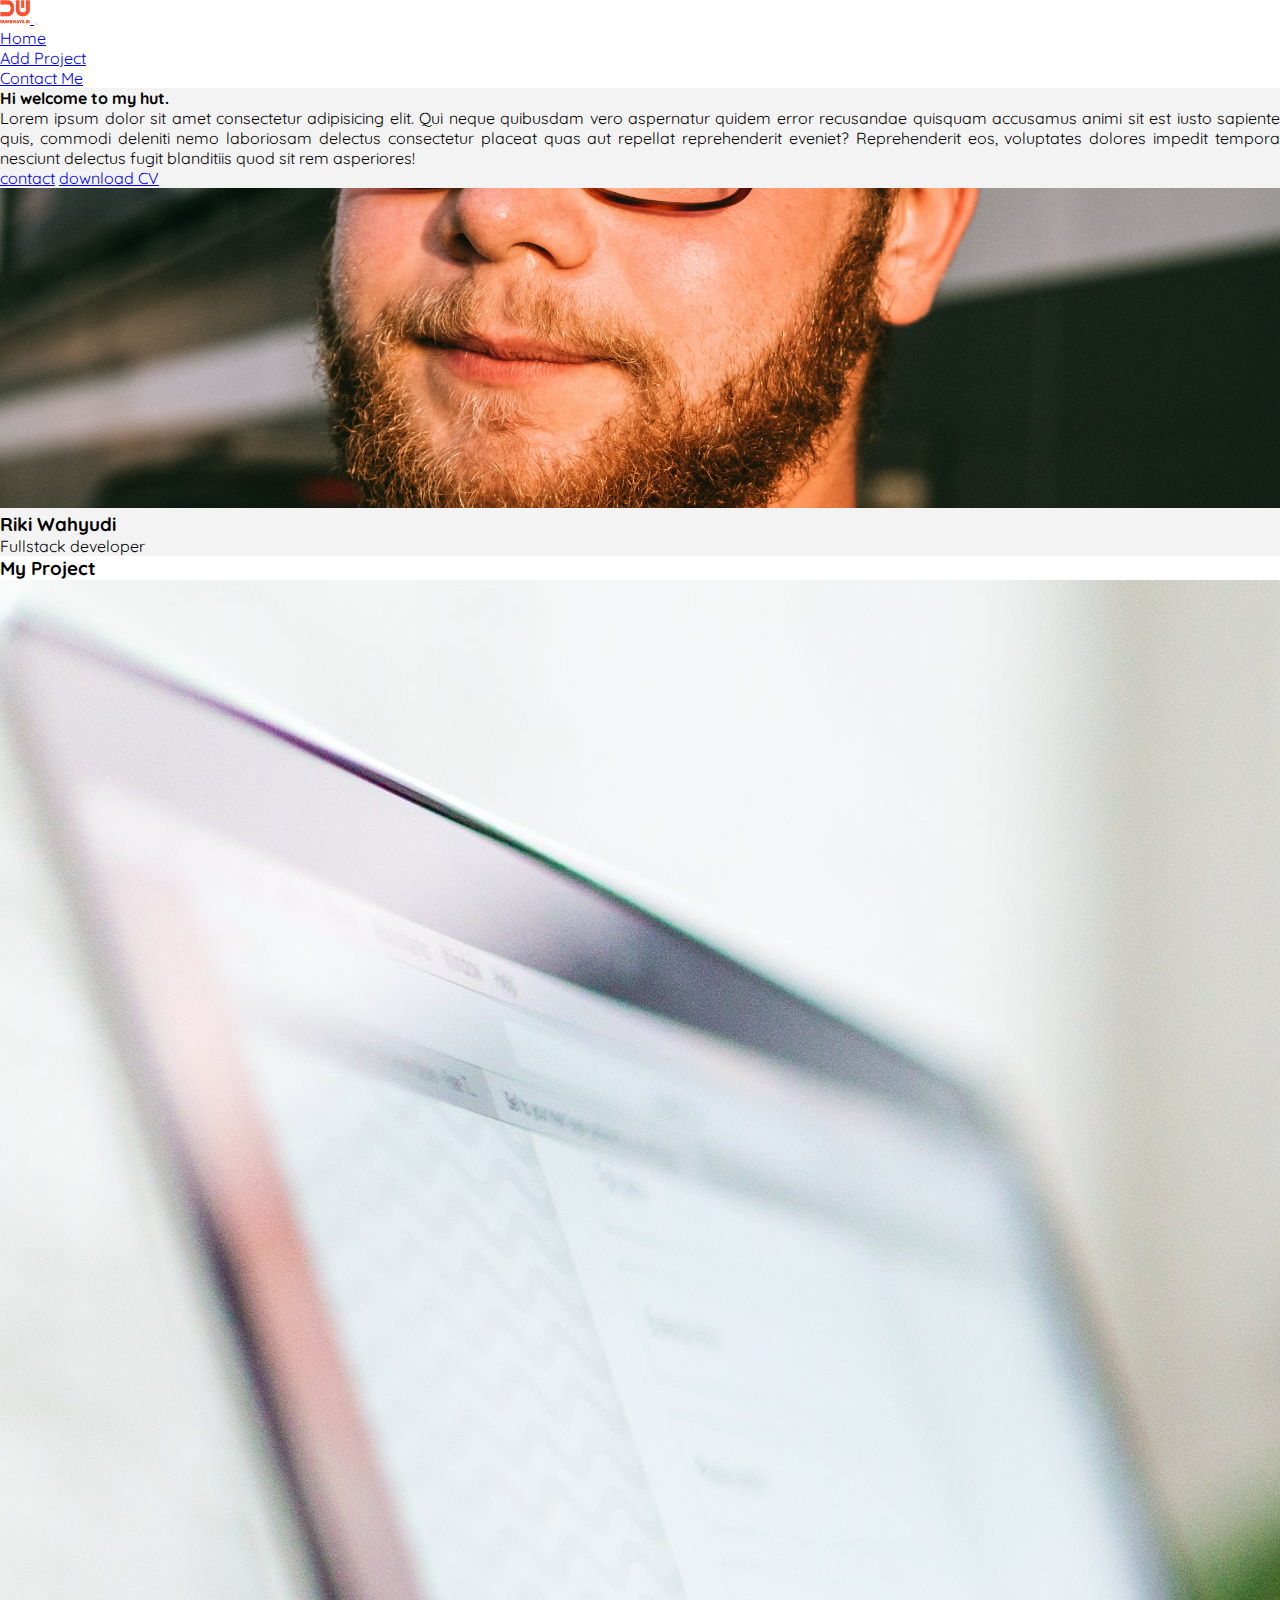
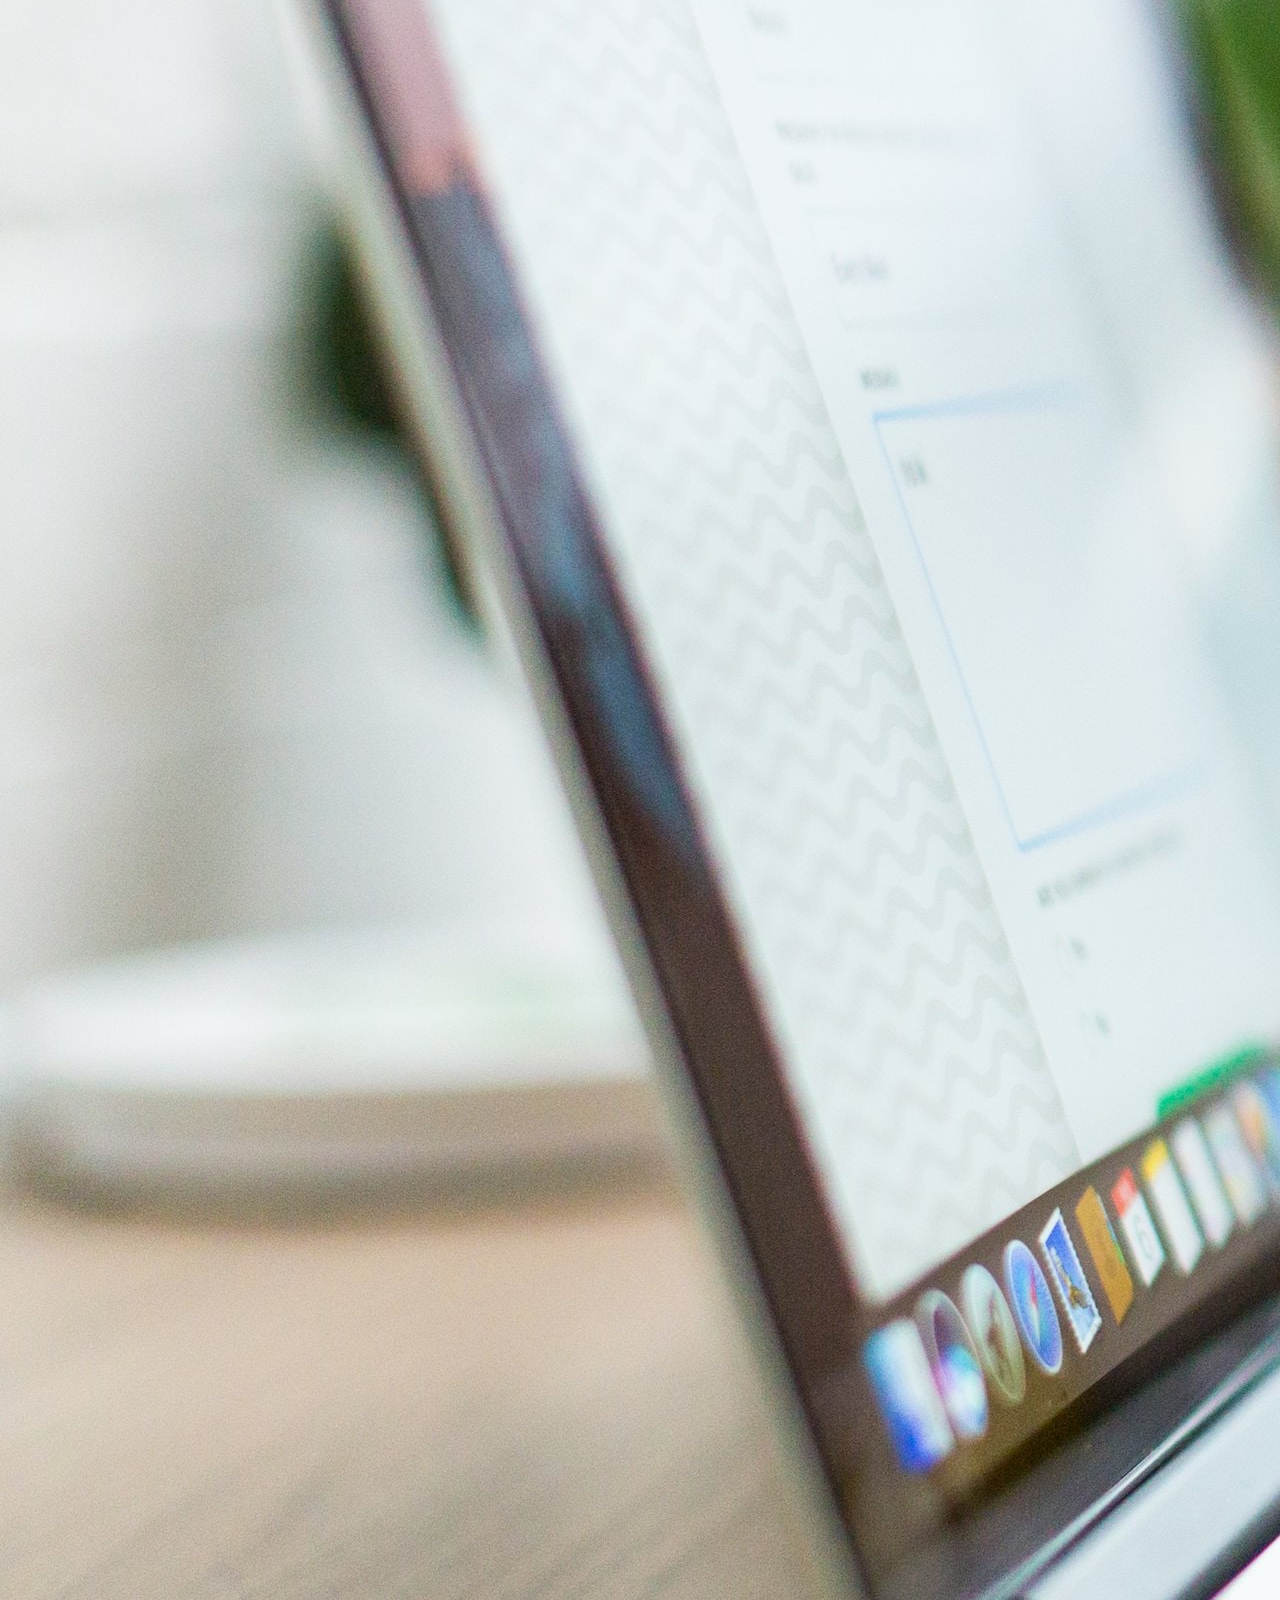
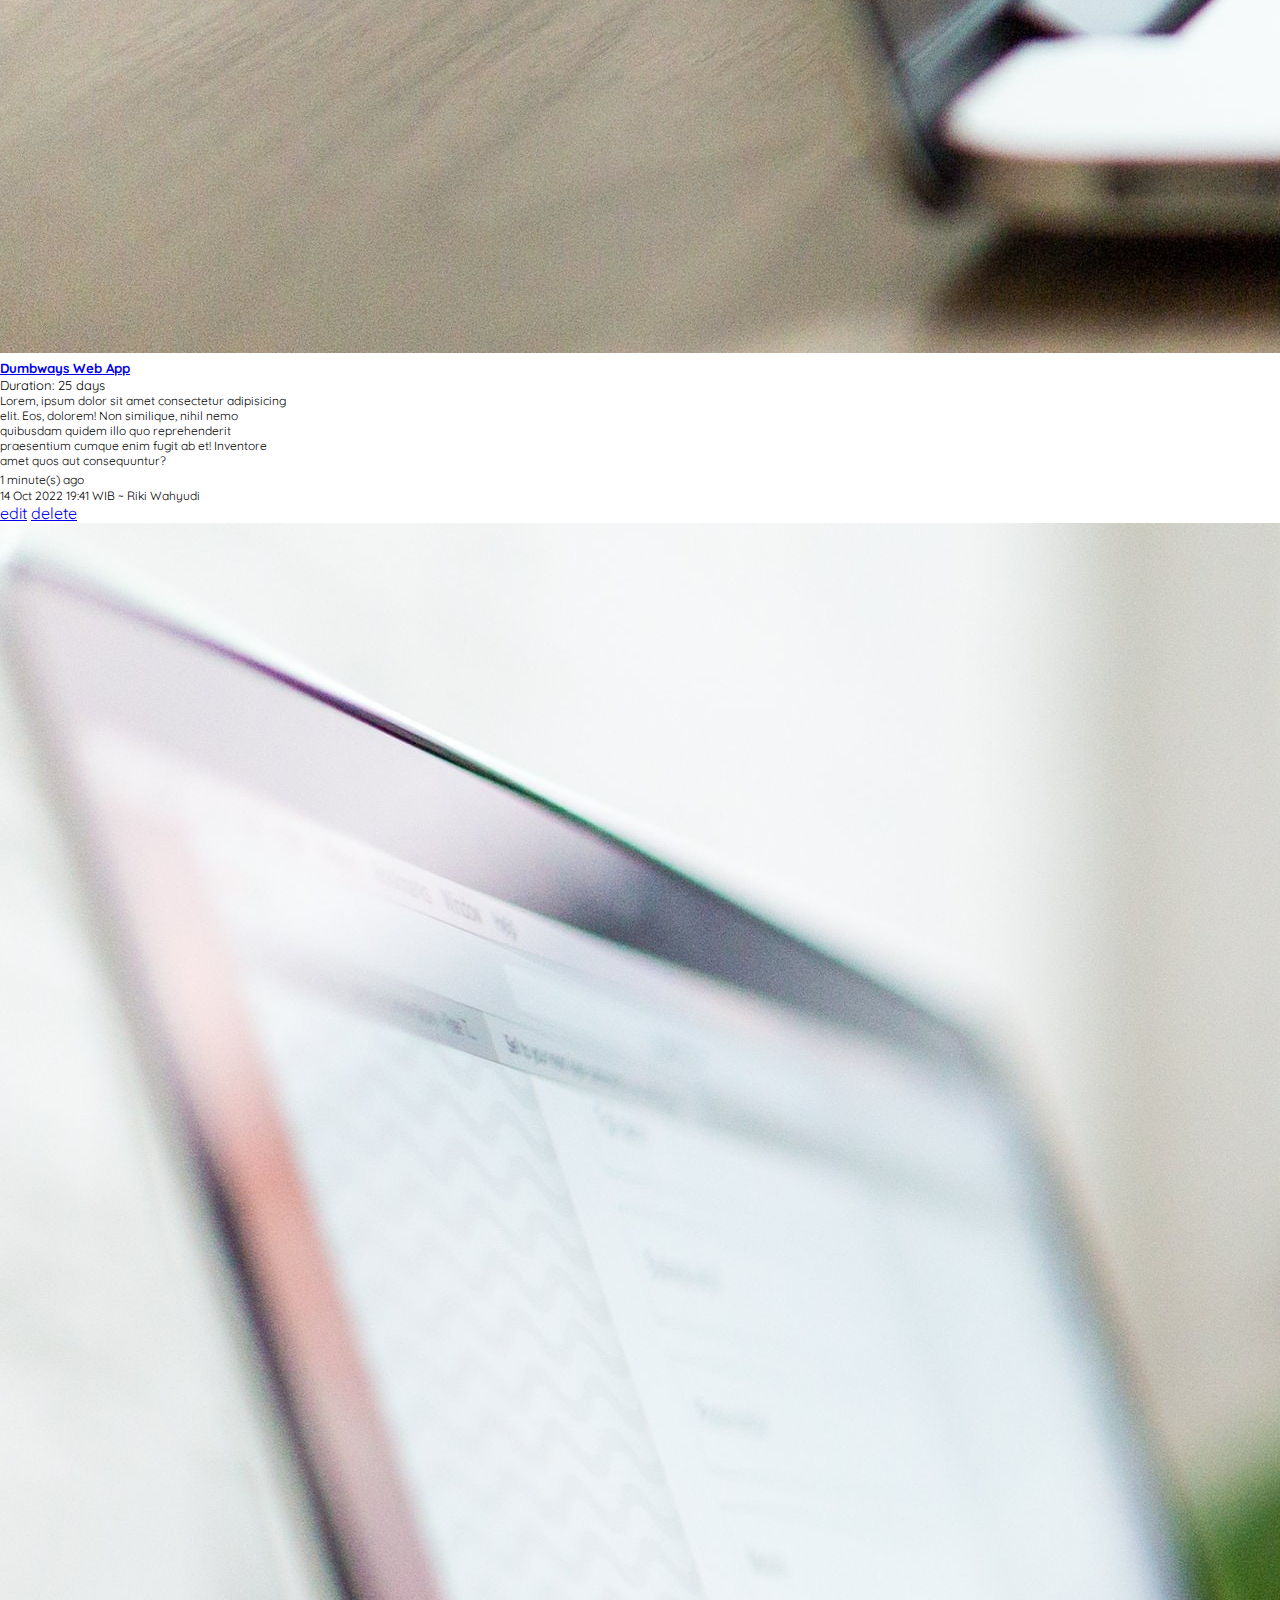
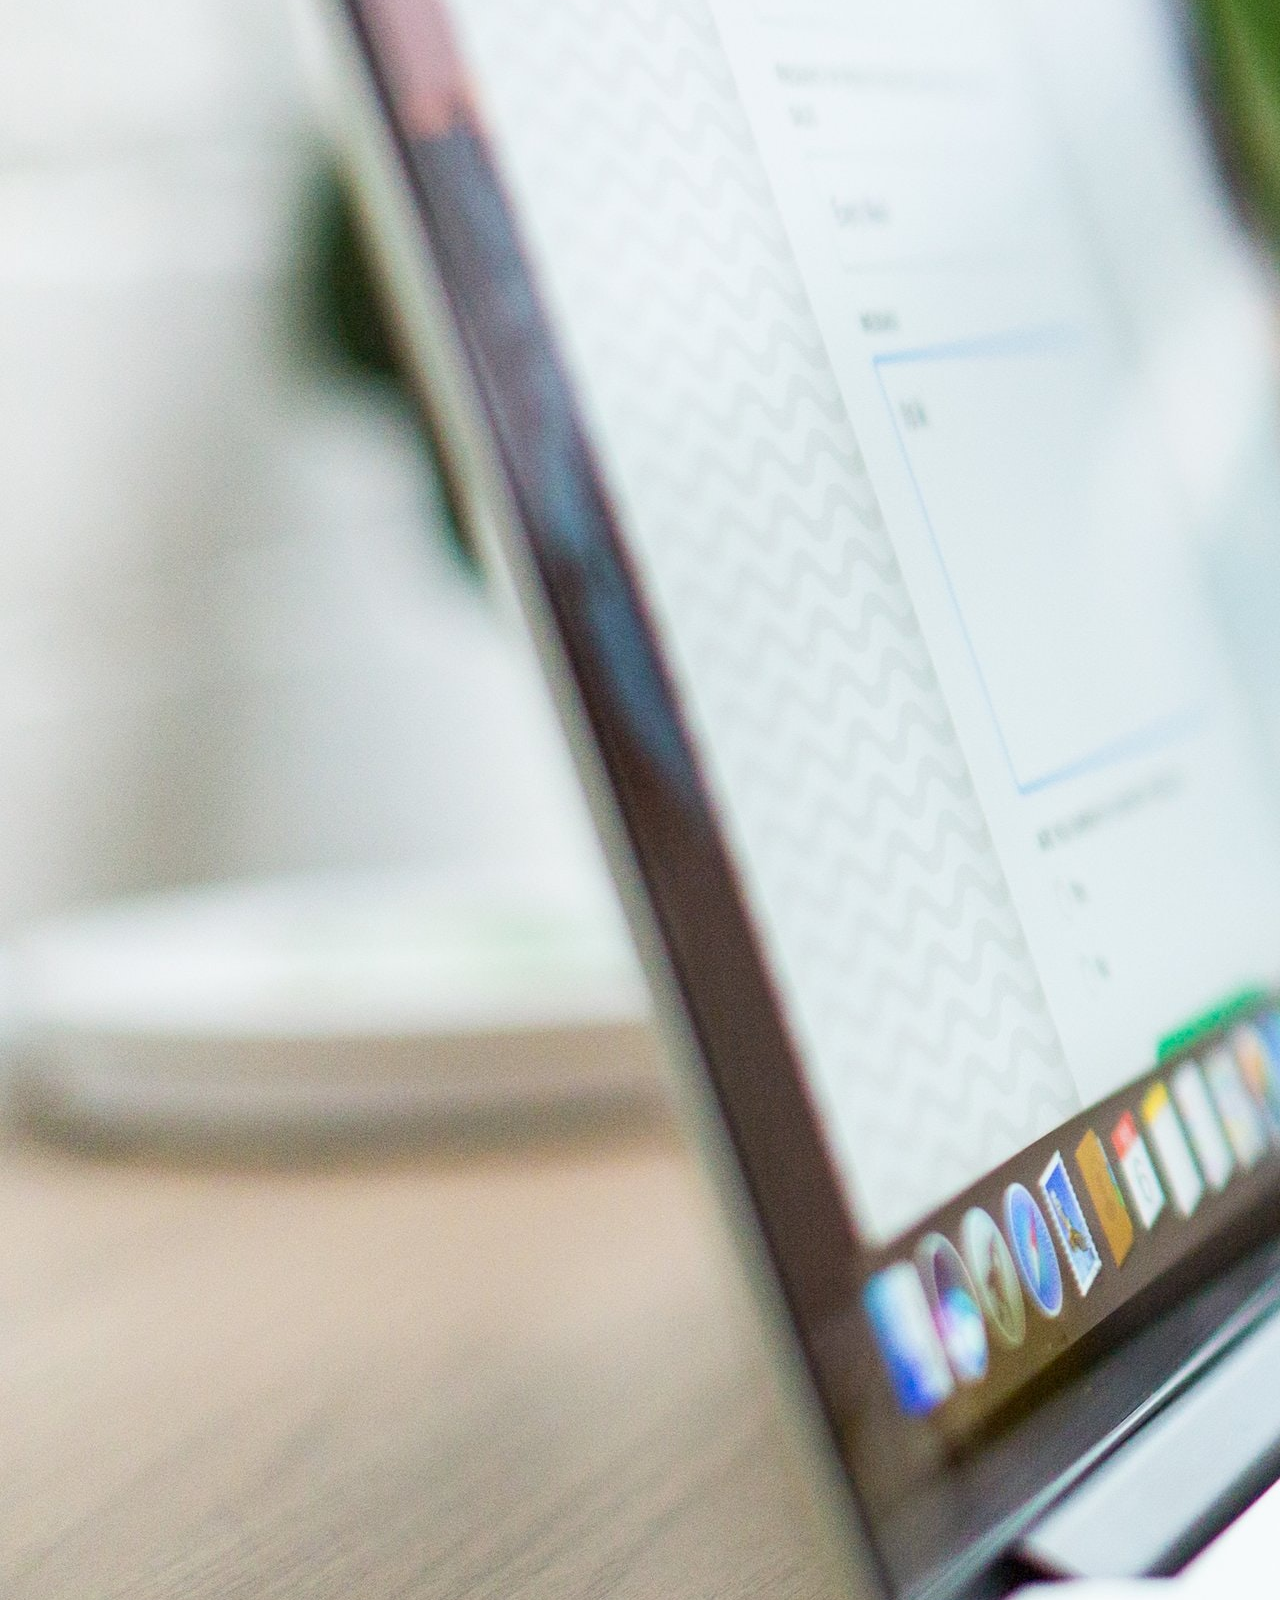
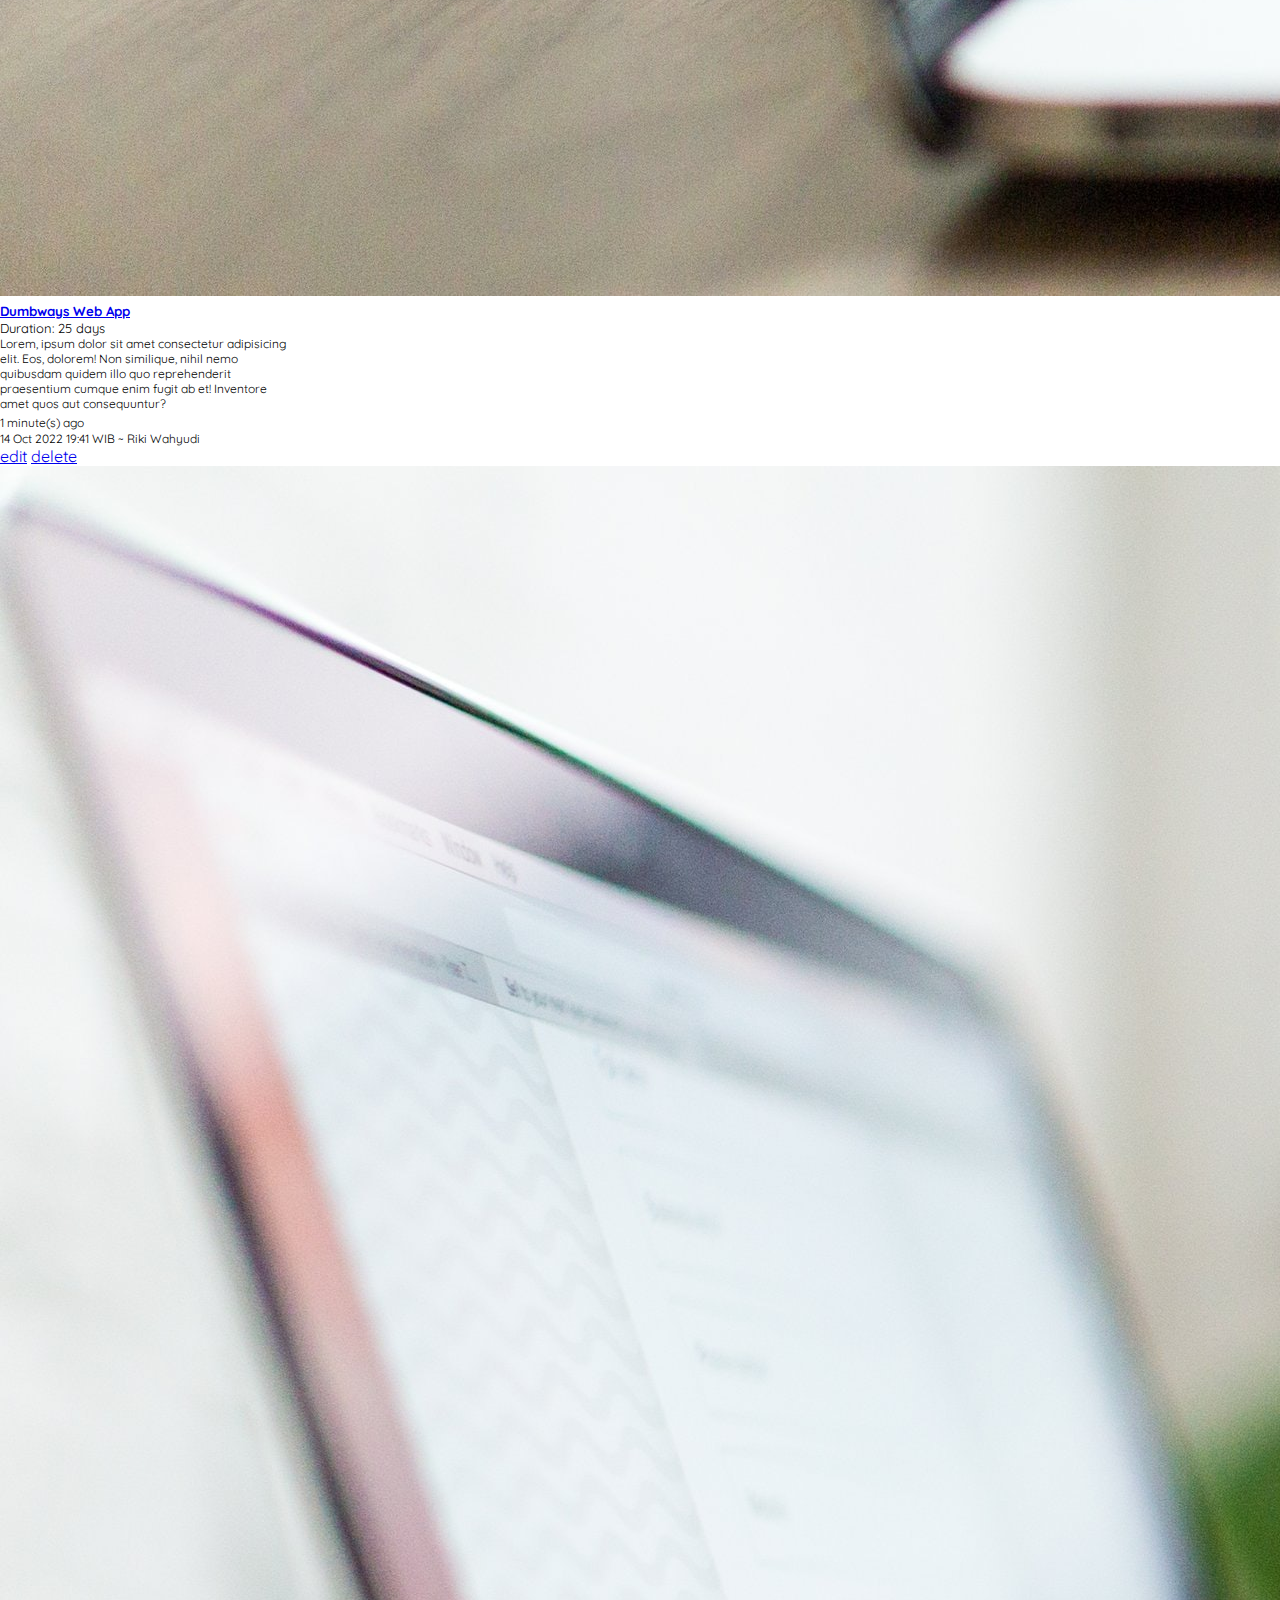
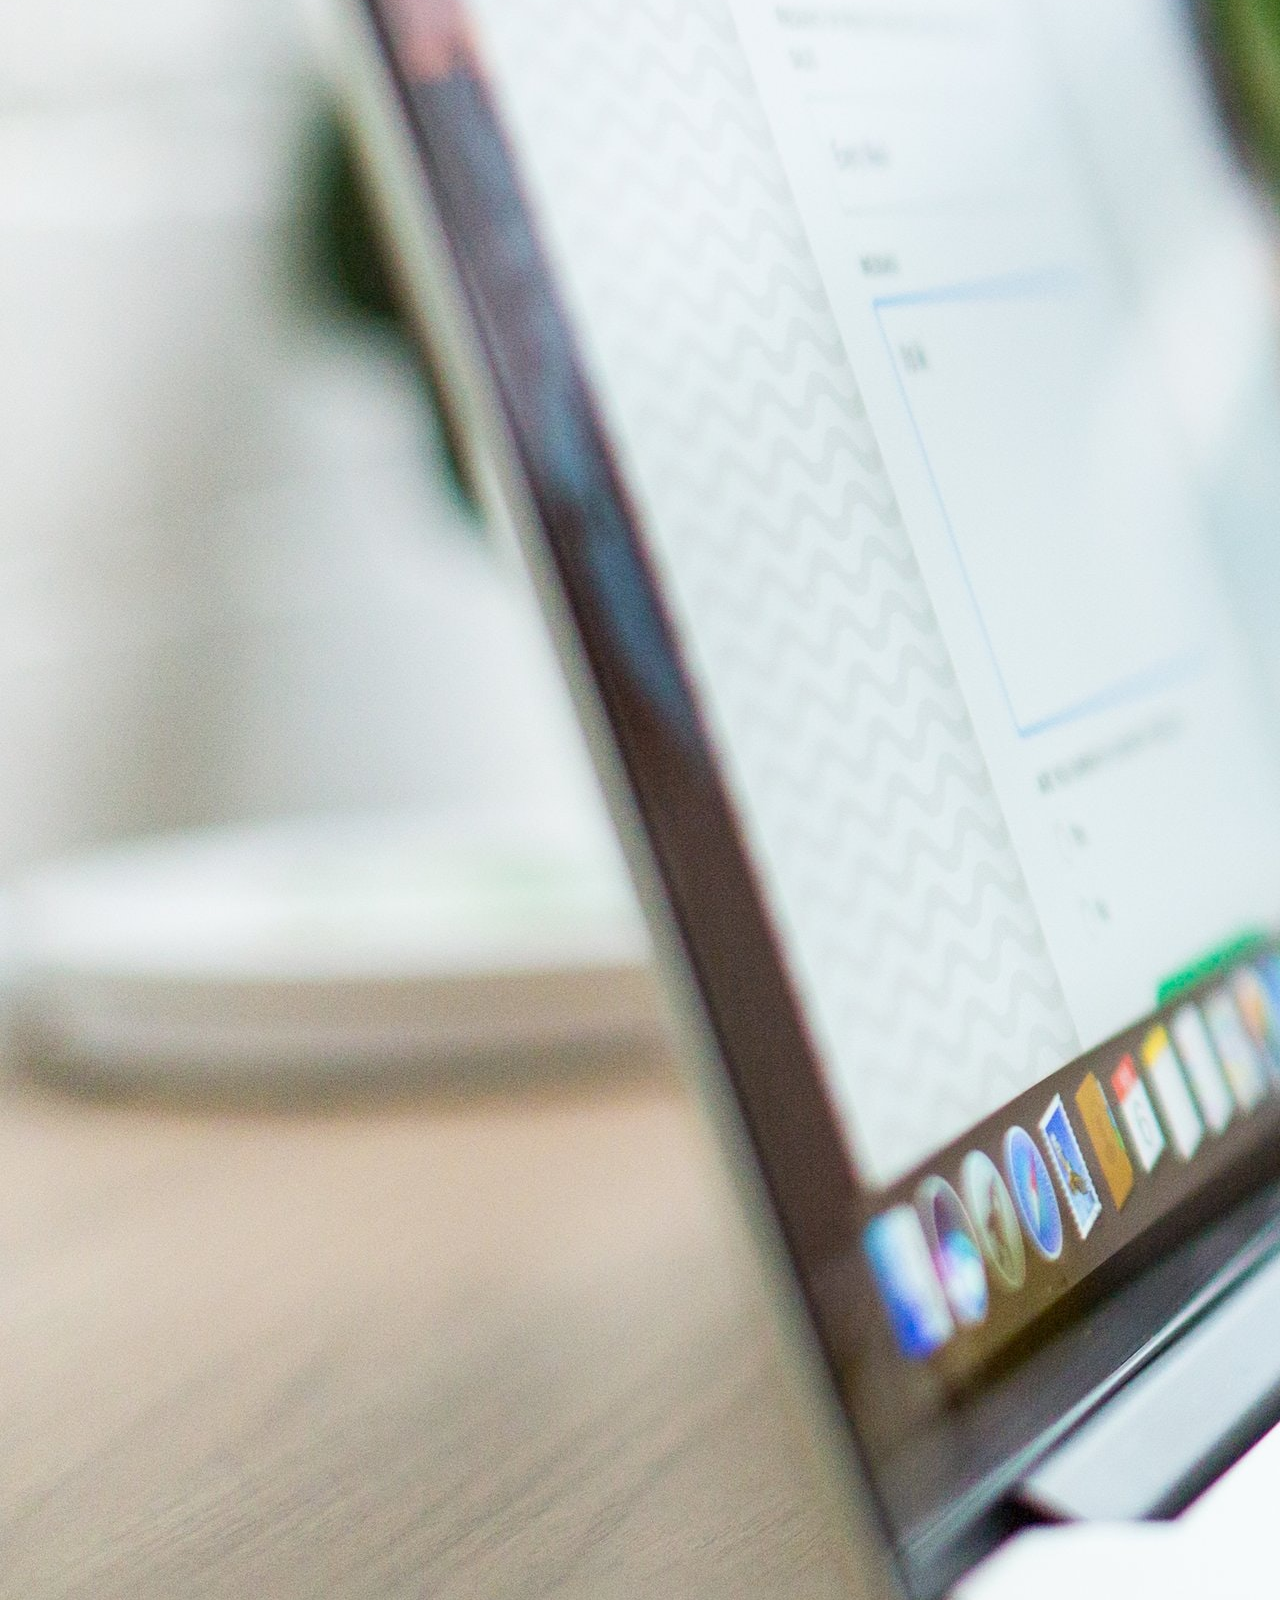
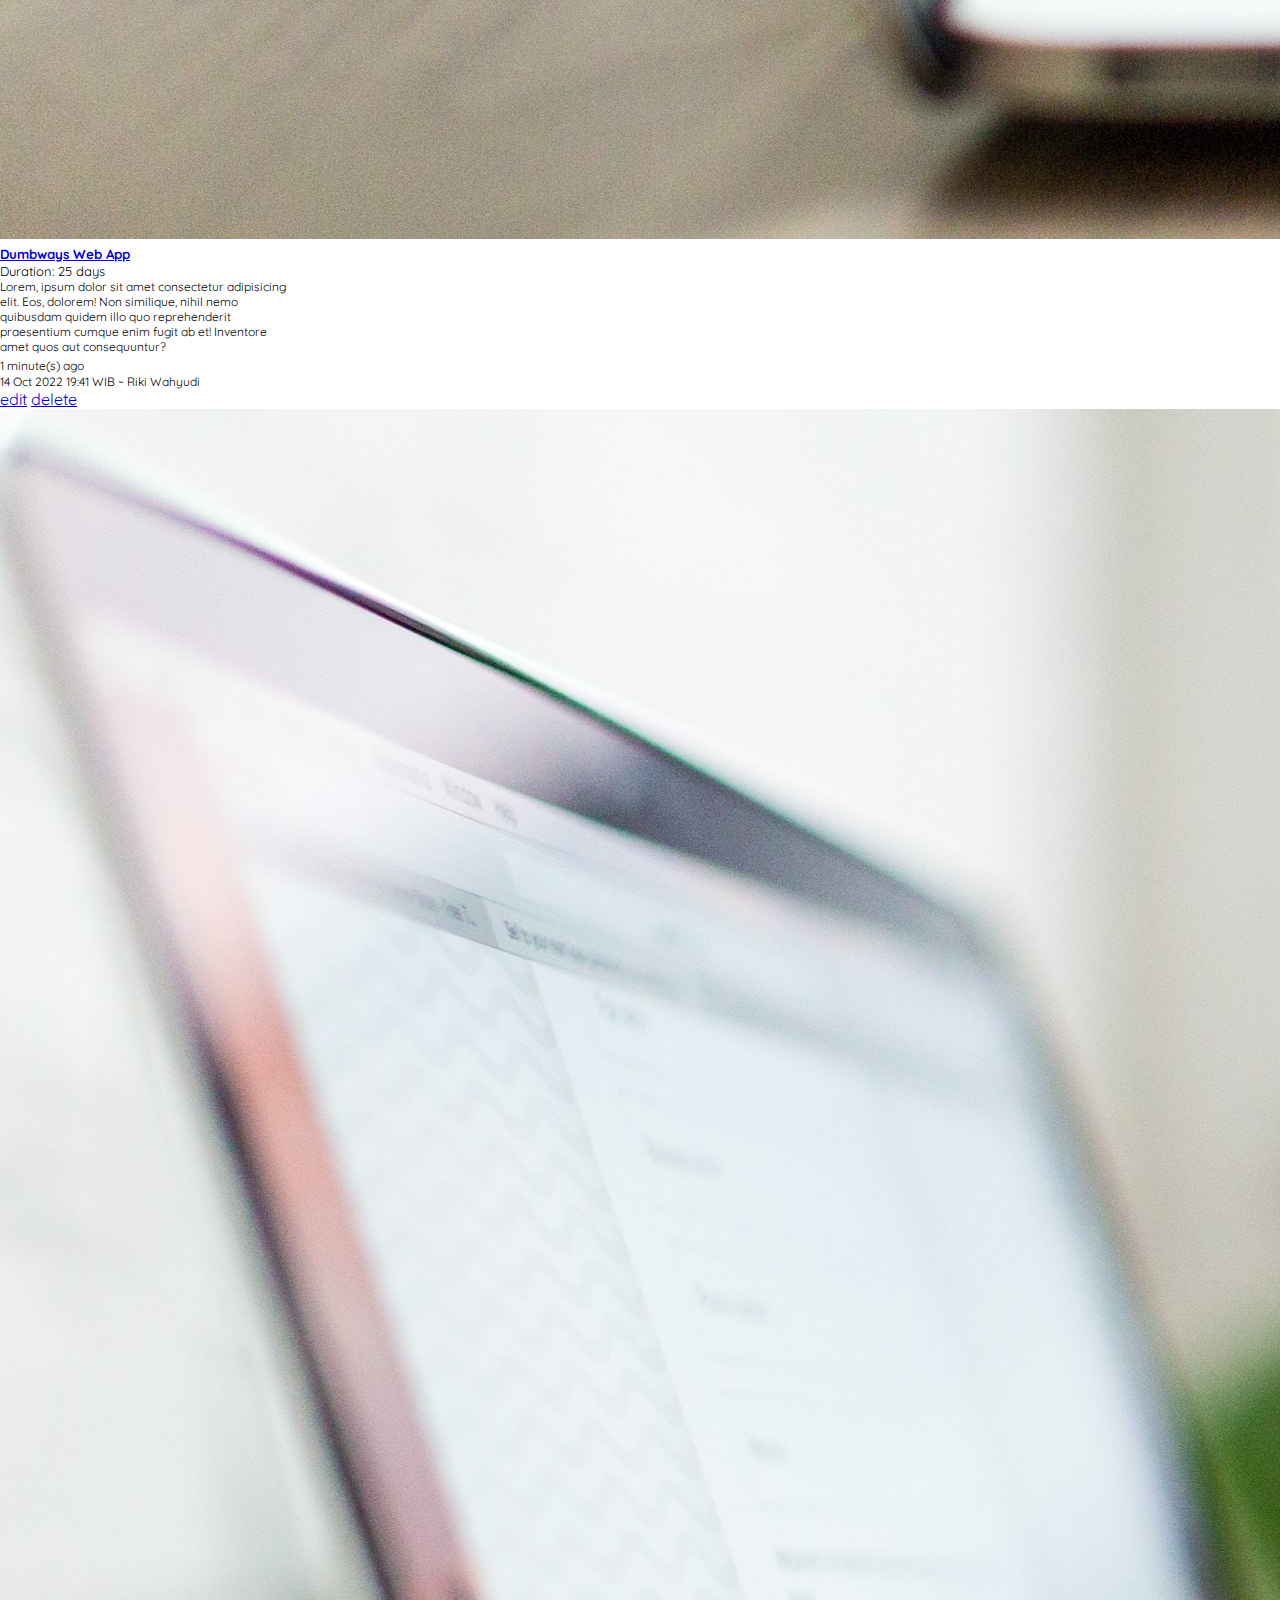
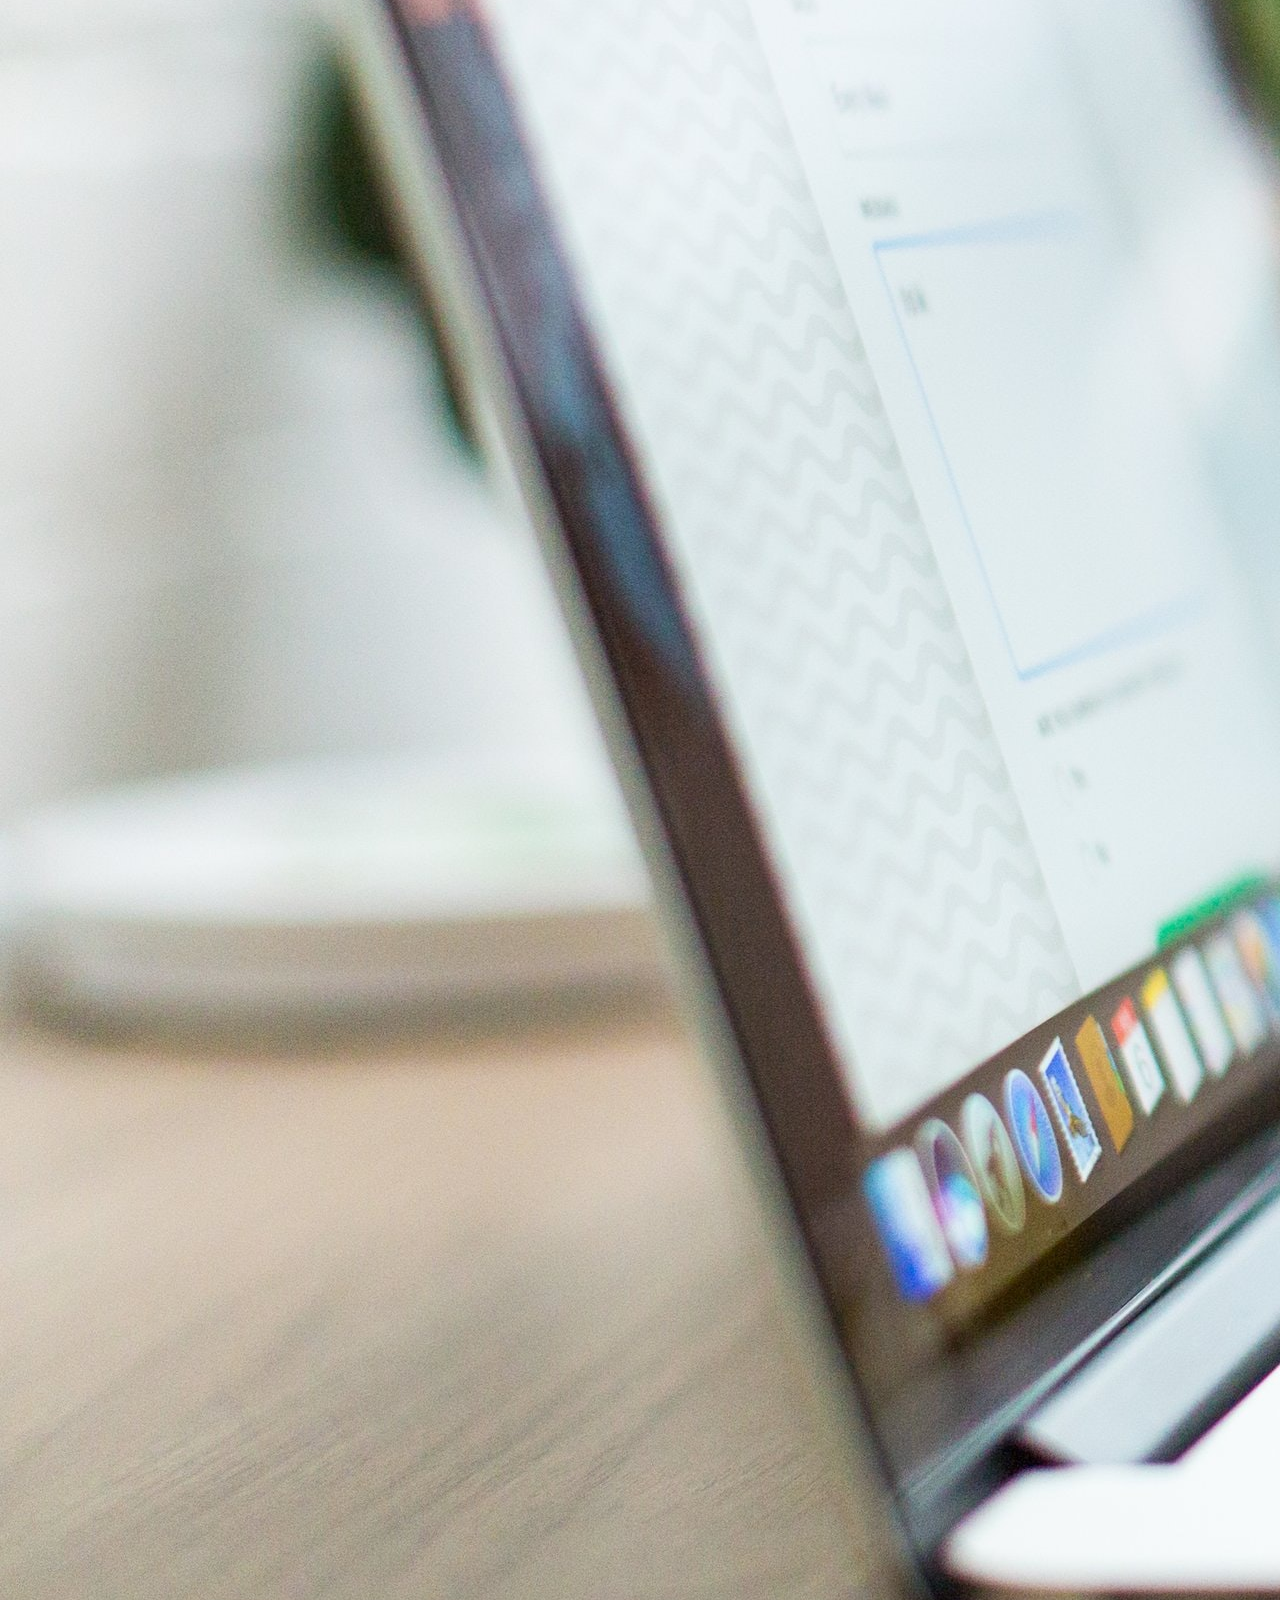
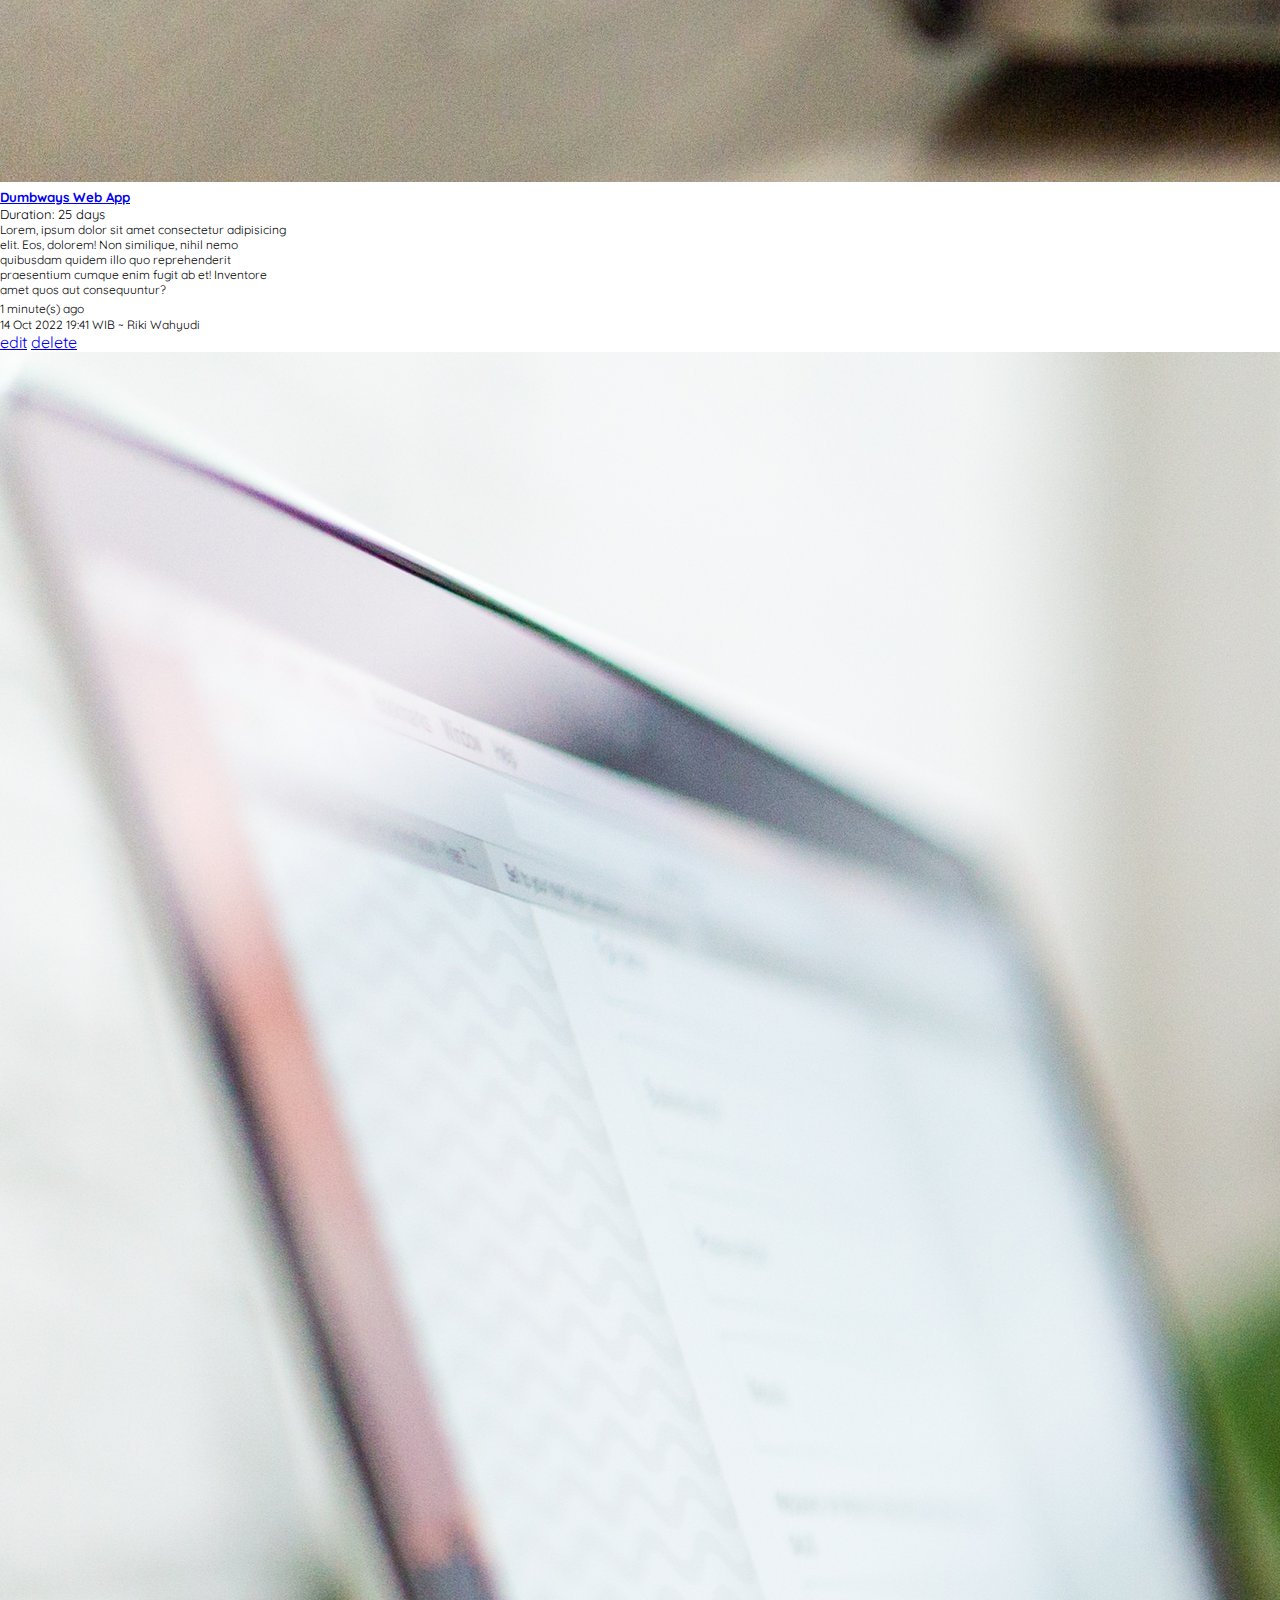
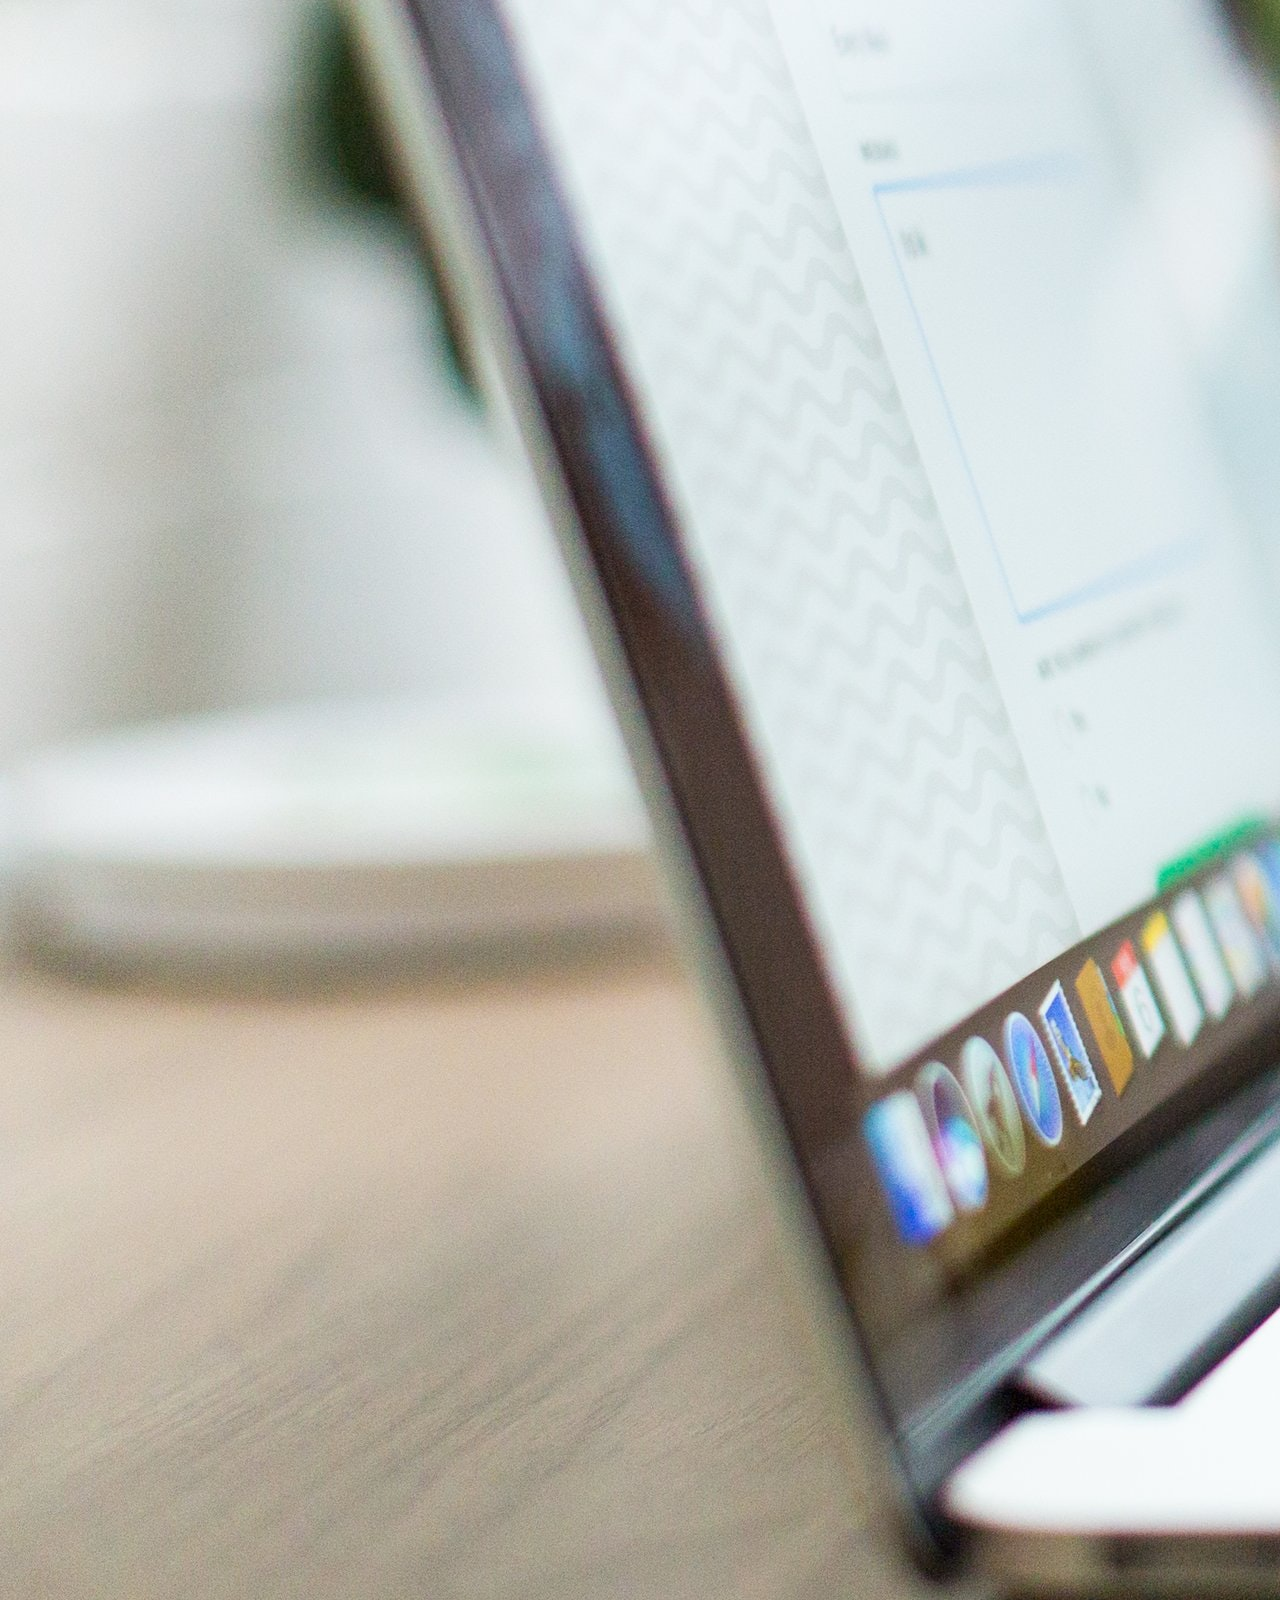
<file: index.html>
<!DOCTYPE html>
<html lang="en">
  <head>
    <meta charset="utf-8" />
    <meta name="viewport" content="width=device-width, initial-scale=1" />
    <title>Bootstrap demo</title>
    <link
      href="https://cdn.jsdelivr.net/npm/bootstrap@5.2.2/dist/css/bootstrap.min.css"
      rel="stylesheet"
      integrity="sha384-Zenh87qX5JnK2Jl0vWa8Ck2rdkQ2Bzep5IDxbcnCeuOxjzrPF/et3URy9Bv1WTRi"
      crossorigin="anonymous"
    />
    <link
      rel="stylesheet"
      href="https://cdnjs.cloudflare.com/ajax/libs/font-awesome/6.2.0/css/all.min.css"
      integrity="sha512-xh6O/CkQoPOWDdYTDqeRdPCVd1SpvCA9XXcUnZS2FmJNp1coAFzvtCN9BmamE+4aHK8yyUHUSCcJHgXloTyT2A=="
      crossorigin="anonymous"
      referrerpolicy="no-referrer"
    />
    <style>
      @import url("https://fonts.googleapis.com/css2?family=Quicksand:wght@300;400;500&display=swap");
      * {
        margin: 0;
        padding: 0;
        box-sizing: border-box;
        font-family: "Quicksand", sans-serif;
      }
    </style>
  </head>
  <body>
    <nav class="navbar navbar-expand-lg bg-light shadow-sm">
      <div class="container">
        <a class="navbar-brand" href="#">
          <img
            src="./assets/img/brandred.png"
            alt="Bootstrap"
            width="30"
            height="24"
          />
        </a>
        <button
          class="navbar-toggler"
          type="button"
          data-bs-toggle="collapse"
          data-bs-target="#navbarTogglerDemo02"
          aria-controls="navbarTogglerDemo02"
          aria-expanded="false"
          aria-label="Toggle navigation"
        >
          <span class="navbar-toggler-icon"></span>
        </button>
        <div class="collapse navbar-collapse" id="navbarTogglerDemo02">
          <ul class="navbar-nav me-auto mb-2 mb-lg-0">
            <li class="nav-item">
              <a class="nav-link active" aria-current="page" href="#">Home</a>
            </li>
            <li class="nav-item">
              <a class="nav-link" href="blog.html">Add Project</a>
            </li>
          </ul>
          <a href="form.html" class="btn btn-dark btn-sm"> Contact Me </a>
        </div>
      </div>
    </nav>

    <div class="d-sm-flex" style="background-color: #f4f3f3">
      <div class="container d-sm-flex my-5">
        <div class="bg-light shadow d-flex px-5 rounded">
          <div
            class="d-sm-flex align-items-center justify-content-between gap-5"
          >
            <div class="flex-column py-4" style="text-align: justify">
              <h4>Hi welcome to my hut.</h4>
              <p>
                Lorem ipsum dolor sit amet consectetur adipisicing elit. Qui
                neque quibusdam vero aspernatur quidem error recusandae quisquam
                accusamus animi sit est iusto sapiente quis, commodi deleniti
                nemo laboriosam delectus consectetur placeat quas aut repellat
                reprehenderit eveniet? Reprehenderit eos, voluptates dolores
                impedit tempora nesciunt delectus fugit blanditiis quod sit rem
                asperiores!
              </p>
              <div class="d-sm-flex gap-3 align-items-center">
                <a href="form.html" class="btn btn-dark btn-sm">contact</a>
                <a href="#" class="text-decoration-none text-dark"
                  >download CV <i class="fa-solid fa-download"></i
                ></a>
              </div>
              <div class="d-flex gap-3 mb-3 mt-5">
                <a href="#" class="text-decoration-none text-dark"
                  ><i class="fa-brands fa-linkedin fa-2xl"></i
                ></a>
                <a href="#" class="text-decoration-none text-dark"
                  ><i class="fa-brands fa-square-instagram fa-2xl"></i
                ></a>
                <a href="#" class="text-decoration-none text-dark"
                  ><i class="fa-brands fa-square-facebook fa-2xl"></i
                ></a>
                <a href="#" class="text-decoration-none text-dark"
                  ><i class="fa-brands fa-square-twitter fa-2xl"></i
                ></a>
              </div>
            </div>
            <div
              class="flex-column text-center rounded overflow-hidden my-5 shadow"
              style="flex-basis: 100%"
            >
              <img
                src="./assets/img/vicky-unsplash.jpg"
                style="object-fit: cover; width: 100%; height: 20rem"
              />
              <h3>Riki Wahyudi</h3>
              <p>Fullstack developer</p>
            </div>
          </div>
        </div>
      </div>
    </div>

    <div class="container d-flex justify-content-center vh-100">
      <div class="d-sm-flex flex-column my-5">
        <h3 class="text-center pb-5">My Project</h3>
        <div class="d-sm-flex justify-content-center flex-wrap gap-3">
          <div class="card mb-3" style="width: 18rem">
            <img
              src="./assets/img/work-unsplash.jpg"
              class="card-img-top"
              alt="images"
            />
            <div class="card-body">
              <h5 style="display: inline" class="fs-6">
                <a
                  href="blog-detail.html"
                  class="text-decoration-none text-dark"
                  >Dumbways Web App</a
                >
              </h5>
              <p style="font-size: 13px">Duration: 25 days</p>
              <p style="font-size: 12px">
                Lorem, ipsum dolor sit amet consectetur adipisicing elit. Eos,
                dolorem! Non similique, nihil nemo quibusdam quidem illo quo
                reprehenderit praesentium cumque enim fugit ab et! Inventore
                amet quos aut consequuntur?
              </p>
              <div class="d-sm-flex gap-3 mb-2">
                <a href="#" class="text-dark">
                  <i class="fa-brands fa-google-play fa-md"></i>
                </a>
                <a href="#" class="text-dark">
                  <i class="fa-brands fa-android fa-md"></i>
                </a>
                <a href="#" class="text-dark">
                  <i class="fa-brands fa-java fa-md"></i>
                </a>
              </div>
              <div>
                <p style="display: inline; font-size: 12px">1 minute(s) ago</p>
                <p style="font-size: 12px">
                  14 Oct 2022 19:41 WIB ~ Riki Wahyudi
                </p>
              </div>
              <a href="#" class="btn btn-dark btn-sm" style="width: 50%"
                >edit</a
              >
              <a href="#" class="btn btn-dark btn-sm" style="width: 48%"
                >delete</a
              >
            </div>
          </div>
          <div class="card mb-3" style="width: 18rem">
            <img
              src="./assets/img/work-unsplash.jpg"
              class="card-img-top"
              alt="images"
            />
            <div class="card-body">
              <h5 style="display: inline" class="fs-6">
                <a
                  href="blog-detail.html"
                  class="text-decoration-none text-dark"
                  >Dumbways Web App</a
                >
              </h5>
              <p style="font-size: 13px">Duration: 25 days</p>
              <p style="font-size: 12px">
                Lorem, ipsum dolor sit amet consectetur adipisicing elit. Eos,
                dolorem! Non similique, nihil nemo quibusdam quidem illo quo
                reprehenderit praesentium cumque enim fugit ab et! Inventore
                amet quos aut consequuntur?
              </p>
              <div class="d-sm-flex gap-3 mb-2">
                <a href="#" class="text-dark">
                  <i class="fa-brands fa-google-play fa-md"></i>
                </a>
                <a href="#" class="text-dark">
                  <i class="fa-brands fa-android fa-md"></i>
                </a>
                <a href="#" class="text-dark">
                  <i class="fa-brands fa-java fa-md"></i>
                </a>
              </div>
              <div>
                <p style="display: inline; font-size: 12px">1 minute(s) ago</p>
                <p style="font-size: 12px">
                  14 Oct 2022 19:41 WIB ~ Riki Wahyudi
                </p>
              </div>
              <a href="#" class="btn btn-dark btn-sm" style="width: 50%"
                >edit</a
              >
              <a href="#" class="btn btn-dark btn-sm" style="width: 48%"
                >delete</a
              >
            </div>
          </div>
          <div class="card mb-3" style="width: 18rem">
            <img
              src="./assets/img/work-unsplash.jpg"
              class="card-img-top"
              alt="images"
            />
            <div class="card-body">
              <h5 style="display: inline" class="fs-6">
                <a
                  href="blog-detail.html"
                  class="text-decoration-none text-dark"
                  >Dumbways Web App</a
                >
              </h5>
              <p style="font-size: 13px">Duration: 25 days</p>
              <p style="font-size: 12px">
                Lorem, ipsum dolor sit amet consectetur adipisicing elit. Eos,
                dolorem! Non similique, nihil nemo quibusdam quidem illo quo
                reprehenderit praesentium cumque enim fugit ab et! Inventore
                amet quos aut consequuntur?
              </p>
              <div class="d-sm-flex gap-3 mb-2">
                <a href="#" class="text-dark">
                  <i class="fa-brands fa-google-play fa-md"></i>
                </a>
                <a href="#" class="text-dark">
                  <i class="fa-brands fa-android fa-md"></i>
                </a>
                <a href="#" class="text-dark">
                  <i class="fa-brands fa-java fa-md"></i>
                </a>
              </div>
              <div>
                <p style="display: inline; font-size: 12px">1 minute(s) ago</p>
                <p style="font-size: 12px">
                  14 Oct 2022 19:41 WIB ~ Riki Wahyudi
                </p>
              </div>
              <a href="#" class="btn btn-dark btn-sm" style="width: 50%"
                >edit</a
              >
              <a href="#" class="btn btn-dark btn-sm" style="width: 48%"
                >delete</a
              >
            </div>
          </div>
          <div class="card mb-3" style="width: 18rem">
            <img
              src="./assets/img/work-unsplash.jpg"
              class="card-img-top"
              alt="images"
            />
            <div class="card-body">
              <h5 style="display: inline" class="fs-6">
                <a
                  href="blog-detail.html"
                  class="text-decoration-none text-dark"
                  >Dumbways Web App</a
                >
              </h5>
              <p style="font-size: 13px">Duration: 25 days</p>
              <p style="font-size: 12px">
                Lorem, ipsum dolor sit amet consectetur adipisicing elit. Eos,
                dolorem! Non similique, nihil nemo quibusdam quidem illo quo
                reprehenderit praesentium cumque enim fugit ab et! Inventore
                amet quos aut consequuntur?
              </p>
              <div class="d-sm-flex gap-3 mb-2">
                <a href="#" class="text-dark">
                  <i class="fa-brands fa-google-play fa-md"></i>
                </a>
                <a href="#" class="text-dark">
                  <i class="fa-brands fa-android fa-md"></i>
                </a>
                <a href="#" class="text-dark">
                  <i class="fa-brands fa-java fa-md"></i>
                </a>
              </div>
              <div>
                <p style="display: inline; font-size: 12px">1 minute(s) ago</p>
                <p style="font-size: 12px">
                  14 Oct 2022 19:41 WIB ~ Riki Wahyudi
                </p>
              </div>
              <a href="#" class="btn btn-dark btn-sm" style="width: 50%"
                >edit</a
              >
              <a href="#" class="btn btn-dark btn-sm" style="width: 48%"
                >delete</a
              >
            </div>
          </div>
          <div class="card mb-3" style="width: 18rem">
            <img
              src="./assets/img/work-unsplash.jpg"
              class="card-img-top"
              alt="images"
            />
            <div class="card-body">
              <h5 style="display: inline" class="fs-6">
                <a
                  href="blog-detail.html"
                  class="text-decoration-none text-dark"
                  >Dumbways Web App</a
                >
              </h5>
              <p style="font-size: 13px">Duration: 25 days</p>
              <p style="font-size: 12px">
                Lorem, ipsum dolor sit amet consectetur adipisicing elit. Eos,
                dolorem! Non similique, nihil nemo quibusdam quidem illo quo
                reprehenderit praesentium cumque enim fugit ab et! Inventore
                amet quos aut consequuntur?
              </p>
              <div class="d-sm-flex gap-3 mb-2">
                <a href="#" class="text-dark">
                  <i class="fa-brands fa-google-play fa-md"></i>
                </a>
                <a href="#" class="text-dark">
                  <i class="fa-brands fa-android fa-md"></i>
                </a>
                <a href="#" class="text-dark">
                  <i class="fa-brands fa-java fa-md"></i>
                </a>
              </div>
              <div>
                <p style="display: inline; font-size: 12px">1 minute(s) ago</p>
                <p style="font-size: 12px">
                  14 Oct 2022 19:41 WIB ~ Riki Wahyudi
                </p>
              </div>
              <a href="#" class="btn btn-dark btn-sm" style="width: 50%"
                >edit</a
              >
              <a href="#" class="btn btn-dark btn-sm" style="width: 48%"
                >delete</a
              >
            </div>
          </div>
        </div>
      </div>
    </div>

    <script
      src="https://cdn.jsdelivr.net/npm/bootstrap@5.2.2/dist/js/bootstrap.bundle.min.js"
      integrity="sha384-OERcA2EqjJCMA+/3y+gxIOqMEjwtxJY7qPCqsdltbNJuaOe923+mo//f6V8Qbsw3"
      crossorigin="anonymous"
    ></script>
  </body>
</html>
</file>
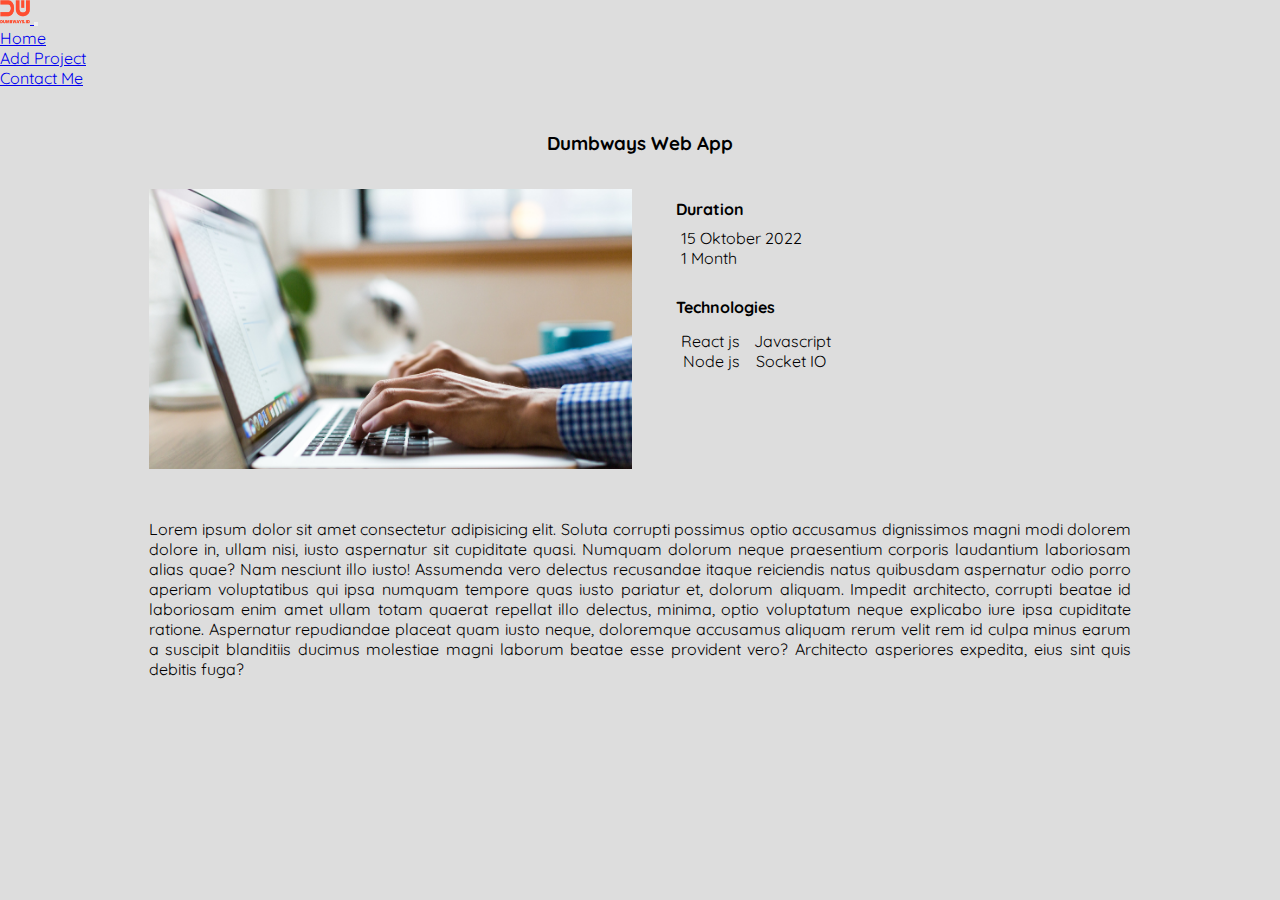
<file: blog-detail.html>
<!DOCTYPE html>
<html lang="en">
  <head>
    <meta charset="UTF-8" />
    <meta http-equiv="X-UA-Compatible" content="IE=edge" />
    <meta name="viewport" content="width=device-width, initial-scale=1.0" />
    <link
      href="https://cdn.jsdelivr.net/npm/bootstrap@5.2.2/dist/css/bootstrap.min.css"
      rel="stylesheet"
      integrity="sha384-Zenh87qX5JnK2Jl0vWa8Ck2rdkQ2Bzep5IDxbcnCeuOxjzrPF/et3URy9Bv1WTRi"
      crossorigin="anonymous"
    />

    <link rel="stylesheet" href="./assets/css/style.css" />
    <link rel="stylesheet" href="./assets/css/blog-detail.css" />
    <title>Blog details</title>
  </head>
  <body>
    <nav class="navbar navbar-expand-lg bg-light shadow-sm">
      <div class="container">
        <a class="navbar-brand" href="#">
          <img
            src="./assets/img/brandred.png"
            alt="Bootstrap"
            width="30"
            height="24"
          />
        </a>
        <button
          class="navbar-toggler"
          type="button"
          data-bs-toggle="collapse"
          data-bs-target="#navbarTogglerDemo02"
          aria-controls="navbarTogglerDemo02"
          aria-expanded="false"
          aria-label="Toggle navigation"
        >
          <span class="navbar-toggler-icon"></span>
        </button>
        <div class="collapse navbar-collapse" id="navbarTogglerDemo02">
          <ul class="navbar-nav me-auto mb-2 mb-lg-0">
            <li class="nav-item">
              <a class="nav-link" aria-current="page" href="/">Home</a>
            </li>
            <li class="nav-item">
              <a class="nav-link" href="blog.html">Add Project</a>
            </li>
          </ul>
          <a href="form.html" class="btn btn-dark btn-sm">Contact Me</a>
        </div>
      </div>
    </nav>

    <main>
      <div class="detail-container">
        <h3>Dumbways Web App</h3>
        <div class="blog-detail">
          <section class="info-image">
            <img src="./assets/img/work-unsplash.jpg" alt="images" />
          </section>
          <section class="info-details">
            <div class="duration">
              <h4 class="duration">Duration</h4>
              <i class="fa-solid fa-calendar-days"></i>
              <span style="margin: 5px">15 Oktober 2022</span>
              <br />
              <i class="fa-regular fa-clock"></i>
              <span style="margin: 5px">1 Month</span>
            </div>
            <div class="technologies">
              <h4 class="tech">Technologies</h4>
              <div>
                <i class="fa-brands fa-react"></i>
                <span style="margin: 5px">React js</span>
                <i class="fa-brands fa-square-js"></i>
                <span style="margin: 5px">Javascript</span>
              </div>
              <div>
                <i class="fa-brands fa-node-js"></i>
                <span style="margin: 7px">Node js</span>
                <i class="fa-solid fa-circle-info"></i>
                <span style="margin: 5px">Socket IO</span>
              </div>
            </div>
          </section>
        </div>
        <article>
          <p>
            Lorem ipsum dolor sit amet consectetur adipisicing elit. Soluta
            corrupti possimus optio accusamus dignissimos magni modi dolorem
            dolore in, ullam nisi, iusto aspernatur sit cupiditate quasi.
            Numquam dolorum neque praesentium corporis laudantium laboriosam
            alias quae? Nam nesciunt illo iusto! Assumenda vero delectus
            recusandae itaque reiciendis natus quibusdam aspernatur odio porro
            aperiam voluptatibus qui ipsa numquam tempore quas iusto pariatur
            et, dolorum aliquam. Impedit architecto, corrupti beatae id
            laboriosam enim amet ullam totam quaerat repellat illo delectus,
            minima, optio voluptatum neque explicabo iure ipsa cupiditate
            ratione. Aspernatur repudiandae placeat quam iusto neque, doloremque
            accusamus aliquam rerum velit rem id culpa minus earum a suscipit
            blanditiis ducimus molestiae magni laborum beatae esse provident
            vero? Architecto asperiores expedita, eius sint quis debitis fuga?
          </p>
        </article>
      </div>
    </main>
    <script
      src="https://cdn.jsdelivr.net/npm/bootstrap@5.2.2/dist/js/bootstrap.bundle.min.js"
      integrity="sha384-OERcA2EqjJCMA+/3y+gxIOqMEjwtxJY7qPCqsdltbNJuaOe923+mo//f6V8Qbsw3"
      crossorigin="anonymous"
    ></script>
  </body>
</html>
</file>
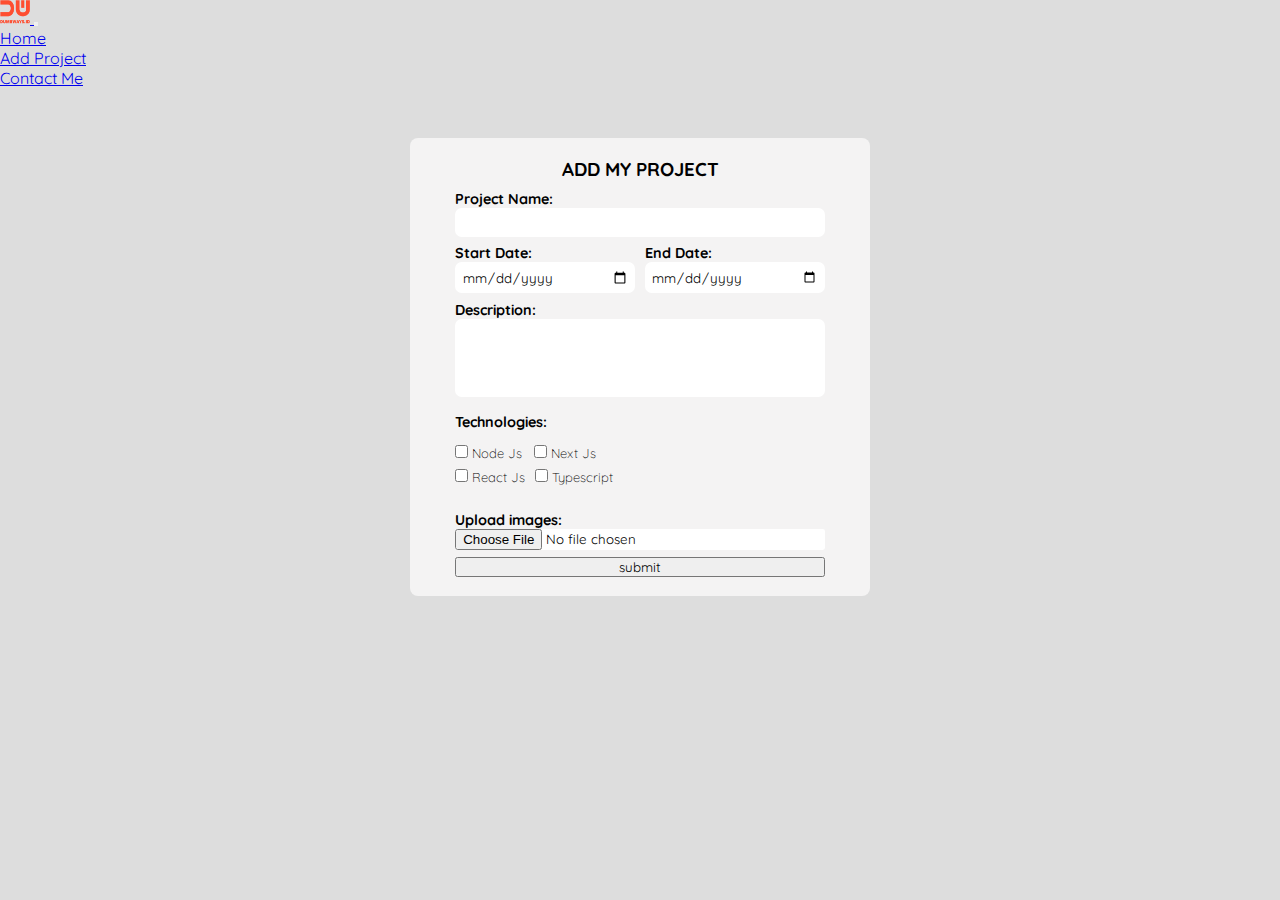
<file: blog.html>
<!DOCTYPE html>
<html lang="en">
  <head>
    <meta charset="UTF-8" />
    <meta http-equiv="X-UA-Compatible" content="IE=edge" />
    <meta name="viewport" content="width=device-width, initial-scale=1.0" />
    <link
      href="https://cdn.jsdelivr.net/npm/bootstrap@5.2.2/dist/css/bootstrap.min.css"
      rel="stylesheet"
      integrity="sha384-Zenh87qX5JnK2Jl0vWa8Ck2rdkQ2Bzep5IDxbcnCeuOxjzrPF/et3URy9Bv1WTRi"
      crossorigin="anonymous"
    />
    <link rel="stylesheet" href="./assets/css/style.css" />
    <link rel="stylesheet" href="./assets/css/blog.css" />
    <title>My Project</title>
  </head>
  <body>
    <nav class="navbar navbar-expand-lg bg-light shadow-sm">
      <div class="container">
        <a class="navbar-brand" href="#">
          <img
            src="./assets/img/brandred.png"
            alt="Bootstrap"
            width="30"
            height="24"
          />
        </a>
        <button
          class="navbar-toggler"
          type="button"
          data-bs-toggle="collapse"
          data-bs-target="#navbarTogglerDemo02"
          aria-controls="navbarTogglerDemo02"
          aria-expanded="false"
          aria-label="Toggle navigation"
        >
          <span class="navbar-toggler-icon"></span>
        </button>
        <div class="collapse navbar-collapse" id="navbarTogglerDemo02">
          <ul class="navbar-nav me-auto mb-2 mb-lg-0">
            <li class="nav-item">
              <a class="nav-link" aria-current="page" href="/">Home</a>
            </li>
            <li class="nav-item">
              <a class="nav-link active" href="#">Add Project</a>
            </li>
          </ul>
          <a href="form.html" class="btn btn-dark btn-sm">Contact Me</a>
        </div>
      </div>
    </nav>

    <main>
      <div class="blog-container">
        <div class="blog-input">
          <h3>ADD MY PROJECT</h3>
          <form
            action="#"
            onsubmit="addBlog(event); this.reset(); return false;"
          >
            <div class="colm-group">
              <label for="input-title">Project Name:</label>
              <input
                type="text"
                id="input-title"
                minlength="10"
                maxlength="50"
                required
              />
            </div>
            <div class="row-group">
              <label for="input-start"
                >Start Date:
                <input type="date" id="input-start" required />
              </label>
              <label for="input-end"
                >End Date:
                <input type="date" id="input-end" required />
              </label>
            </div>
            <label for="input-content">Description:</label>
            <textarea
              name="input-content"
              id="input-content"
              rows="4"
              minlength="50"
              maxlength="200"
              required
            ></textarea>
            <label style="margin: 10px 0">Technologies:</label>
            <div class="checkbox">
              <label for="nodejs" style="margin-right: 2px">
                <input type="checkbox" name="nodejs" id="nodejs" />
                Node Js
              </label>
              <label for="Nextjs">
                <input type="checkbox" name="nextjs" id="nextjs" />
                Next Js
              </label>
            </div>
            <div class="checkbox">
              <label for="reactjs">
                <input type="checkbox" name="reactjs" id="reactjs" />
                React Js
              </label>
              <label for="typescript">
                <input type="checkbox" name="typescript" id="typescript" />
                Typescript
              </label>
            </div>
            <div class="upload-image" style="margin-top: 20px">
              <label for="input-image"
                >Upload images:
                <input type="file" id="input-image" required />
              </label>
            </div>
            <button class="btn btn-dark">submit</button>
          </form>
        </div>
      </div>
    </main>
    <script
      src="https://cdn.jsdelivr.net/npm/bootstrap@5.2.2/dist/js/bootstrap.bundle.min.js"
      integrity="sha384-OERcA2EqjJCMA+/3y+gxIOqMEjwtxJY7qPCqsdltbNJuaOe923+mo//f6V8Qbsw3"
      crossorigin="anonymous"
    ></script>
    <script src="./assets/js/blog.js"></script>
  </body>
</html>
</file>
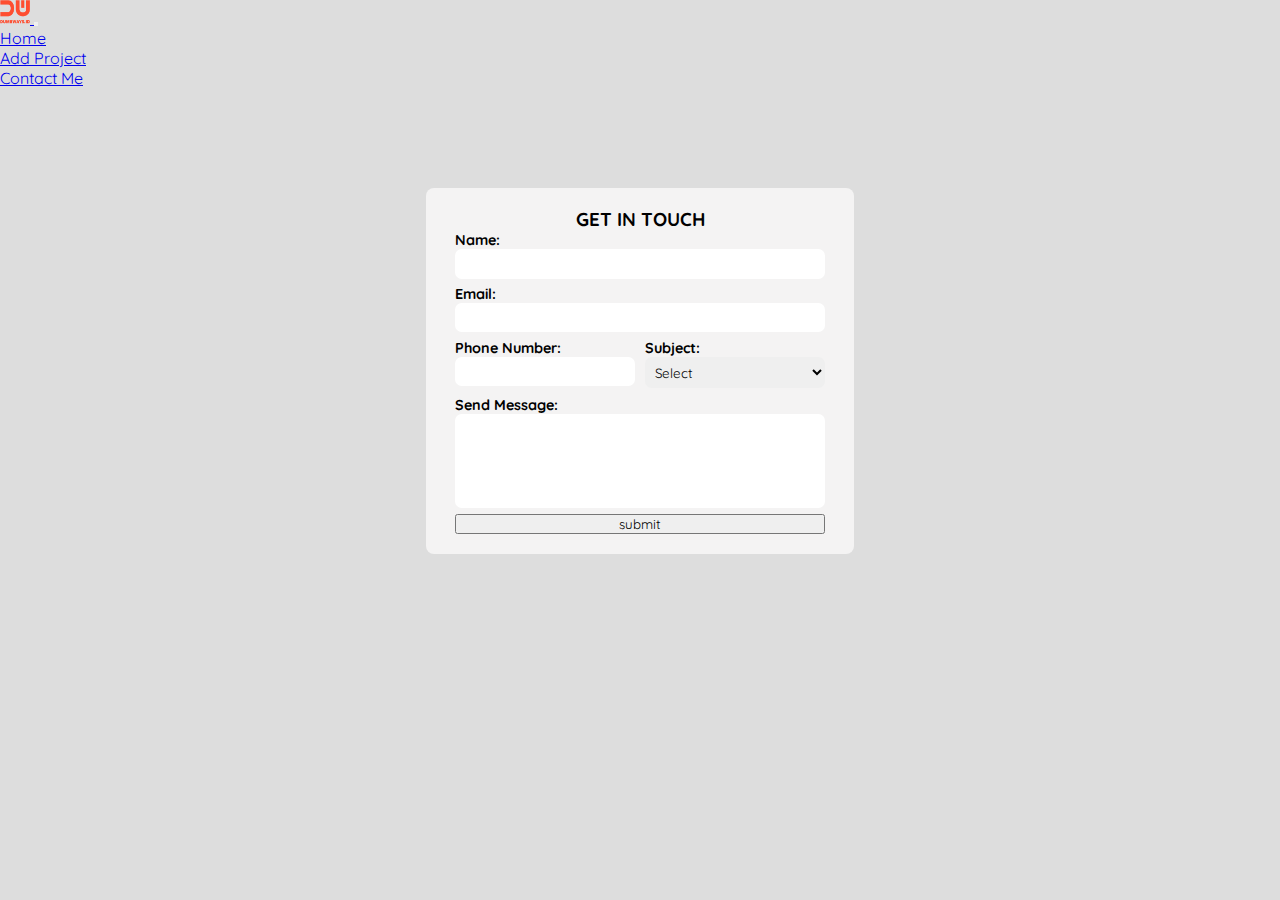
<file: form.html>
<!DOCTYPE html>
<html lang="en">
  <head>
    <meta charset="UTF-8" />
    <meta http-equiv="X-UA-Compatible" content="IE=edge" />
    <meta name="viewport" content="width=device-width, initial-scale=1.0" />
    <link
      href="https://cdn.jsdelivr.net/npm/bootstrap@5.2.2/dist/css/bootstrap.min.css"
      rel="stylesheet"
      integrity="sha384-Zenh87qX5JnK2Jl0vWa8Ck2rdkQ2Bzep5IDxbcnCeuOxjzrPF/et3URy9Bv1WTRi"
      crossorigin="anonymous"
    />
    <link rel="stylesheet" href="./assets/css/style.css" />
    <link rel="stylesheet" href="./assets/css/form.css" />
    <title>Contact Me</title>
  </head>
  <body>
    <nav class="navbar navbar-expand-lg bg-light shadow-sm">
      <div class="container">
        <a class="navbar-brand" href="#">
          <img
            src="./assets/img/brandred.png"
            alt="Bootstrap"
            width="30"
            height="24"
          />
        </a>
        <button
          class="navbar-toggler"
          type="button"
          data-bs-toggle="collapse"
          data-bs-target="#navbarTogglerDemo02"
          aria-controls="navbarTogglerDemo02"
          aria-expanded="false"
          aria-label="Toggle navigation"
        >
          <span class="navbar-toggler-icon"></span>
        </button>
        <div class="collapse navbar-collapse" id="navbarTogglerDemo02">
          <ul class="navbar-nav me-auto mb-2 mb-lg-0">
            <li class="nav-item">
              <a class="nav-link" aria-current="page" href="/">Home</a>
            </li>
            <li class="nav-item">
              <a class="nav-link" href="blog.html">Add Project</a>
            </li>
          </ul>
          <a href="#" class="btn btn-dark btn-sm"> Contact Me </a>
        </div>
      </div>
    </nav>

    <main>
      <div class="form-container">
        <div class="form-input">
          <h3>GET IN TOUCH</h3>
          <form action="#">
            <div class="colm-group">
              <label for="input-name">Name:</label>
              <input type="text" id="input-name" required />
              <label for="input-email">Email:</label>
              <input type="email" id="input-email" required />
            </div>
            <div class="row-group">
              <label for="input-phone"
                >Phone Number:
                <input
                  type="tel"
                  minlength="8"
                  maxlength="13"
                  id="input-phone"
                  required
                />
              </label>
              <label for="input-subject"
                >Subject:
                <select name="subject" id="input-subject">
                  <option selected>Select</option>
                  <option value="FrontEnd">FrontEnd</option>
                  <option value="BackEnd">BackEnd</option>
                  <option value="Fullstack">Fullstack</option>
                </select>
              </label>
            </div>
            <label for="input-message">Send Message:</label>
            <textarea
              name="input-message"
              id="input-message"
              rows="5"
              required
            ></textarea>
            <button onclick="showData();" class="btn btn-dark">submit</button>
          </form>
        </div>
      </div>
    </main>
    <script
      src="https://cdn.jsdelivr.net/npm/bootstrap@5.2.2/dist/js/bootstrap.bundle.min.js"
      integrity="sha384-OERcA2EqjJCMA+/3y+gxIOqMEjwtxJY7qPCqsdltbNJuaOe923+mo//f6V8Qbsw3"
      crossorigin="anonymous"
    ></script>
    <script src="./assets/js/script.js"></script>
  </body>
</html>
</file>
<file: assets/css/style.css>
@import url("https://fonts.googleapis.com/css2?family=Quicksand:wght@300;400;500&display=swap");

* {
  margin: 0;
  padding: 0;
  box-sizing: border-box;
  font-family: "Quicksand", sans-serif;
}

body {
  background-color: #ddd;
}
</file>
<file: assets/css/blog-detail.css>
.detail-container {
  display: flex;
  flex-direction: column;
  padding: 0.6em 9.3em;
}

.detail-container > h3 {
  text-align: center;
  margin: 1.8em 0;
}

.blog-detail {
  display: flex;
  gap: 0.9em;
}

.info-image {
  display: flex;
  flex-basis: 50%;
}

.info-image > img {
  width: 100%;
  height: 17.5em;
  object-fit: cover;
}

.info-details {
  flex-basis: 50%;
  padding: 0.6em 1.8em;
}

.duration {
  margin-bottom: 0.6em;
}

.technologies {
  display: flex;
  margin-top: 1.8em;
  flex-direction: column;
}

.technologies > .tech {
  margin-bottom: 0.9em;
}

article {
  margin-top: 3.1em;
  text-align: justify;
}
</file>
<file: assets/css/blog.css>
/* blog form */
.blog-container {
  display: flex;
  margin: 3.1em auto;
  justify-content: center;
}

.blog-input {
  display: flex;
  flex-basis: 25%;
  flex-direction: column;
  background-color: #f4f3f3;
  padding: 1.2em 2.8em;
  border-radius: 0.5em;
}

.blog-input > h3 {
  text-align: center;
  margin-bottom: 0.5em;
}

form {
  display: flex;
  flex-direction: column;
}

.colm-group {
  display: flex;
  flex-direction: column;
}

.colm-group input,
textarea {
  padding: 0.5em;
  margin-bottom: 0.5em;
  border-radius: 0.5em;
  border: none;
  resize: none;
}

#input-title {
  text-transform: capitalize;
}

.row-group {
  display: flex;
  gap: 0.6em;
  margin-bottom: 0.5em;
}

.row-group input,
select {
  width: 180px;
  padding: 0.5em;
  border-radius: 0.5em;
  border: none;
  cursor: pointer;
}

.checkbox {
  display: flex;
  gap: 0.6em;
  margin: 0.25em 0;
}

.checkbox label {
  font-weight: lighter;
  font-size: small;
}

.send {
  margin-top: 0.8em;
}

#input-image {
  display: flex;
  width: 100%;
  background-color: white;
  border-radius: 0.18em;
  margin-bottom: 0.5em;
  cursor: pointer;
  border: none;
}

label {
  font-size: 0.9em;
  font-weight: bolder;
}
/* end blog form */

.list-container {
  height: 100vh;
}

.list-container > h3 {
  padding: 2.18em;
  text-align: center;
  border-bottom: 0.12em solid #f4f3f3;
}

.blog-list {
  display: flex;
  flex-wrap: wrap;
  padding: 0.6em 9.3em;
  justify-content: center;
}

.blog-list .blog-list-item {
  min-width: 200px;
  max-width: 350px;
  background-color: white;
  padding: 0.5em;
  border-radius: 0.6em;
  margin: 0.6em;
  box-shadow: 0 4px 8px 0 rgba(0, 0, 0, 0.5);
  max-width: 300px;
  border-radius: 10px;
}

.blog-image > img {
  width: 100%;
  height: 150px;
  object-fit: cover;
  border-radius: 0.31em;
}

.blog-info h4 > a {
  color: black;
  font-size: 1em;
  text-decoration: none;
  text-transform: capitalize;
}

.detail-blog-duration p {
  margin-bottom: 0.6em;
  font-weight: lighter;
  font-size: 0.75em;
}

.blog-content > p {
  font-size: small;
  text-overflow: ellipsis;
}

.download-apps {
  display: flex;
  margin: 0.6em 0 0;
  gap: 0.9em;
  margin-bottom: 0.6em;
}

.download-apps a {
  color: black;
}

.btn-group {
  display: flex;
  justify-content: center;
  margin-top: 0.6em;
  gap: 0.3em;
}

.btn-group .btn-edit,
.btn-delete {
  width: 50%;
  padding: 0.5em;
  border-radius: 0.5em;
  background-color: black;
  color: white;
  cursor: pointer;
}

button:hover {
  opacity: 0.6;
}
</file>
<file: assets/css/form.css>
.form-container {
  display: flex;
  margin: 6.25em auto;
  justify-content: center;
}

.form-input {
  display: flex;
  flex-direction: column;
  background-color: #f4f3f3;
  flex-basis: 25%;
  padding: 1.2em 1.8em;
  border-radius: 0.5em;
}

.form-input > h3 {
  text-align: center;
}

form {
  display: flex;
  flex-direction: column;
}

.colm-group {
  display: flex;
  flex-direction: column;
}

.colm-group input,
textarea {
  padding: 0.5em;
  margin-bottom: 0.5em;
  border-radius: 0.5em;
  border: none;
  resize: none;
}

#input-name,
textarea {
  text-transform: capitalize;
}

.row-group {
  display: flex;
  gap: 0.6em;
  margin-bottom: 0.5em;
}

.row-group input,
select {
  width: 180px;
  padding: 0.5em;
  border-radius: 0.5em;
  border: none;
}

label {
  font-size: 0.9em;
  font-weight: bolder;
}

.send {
  margin-top: 0.6em;
}
</file>
